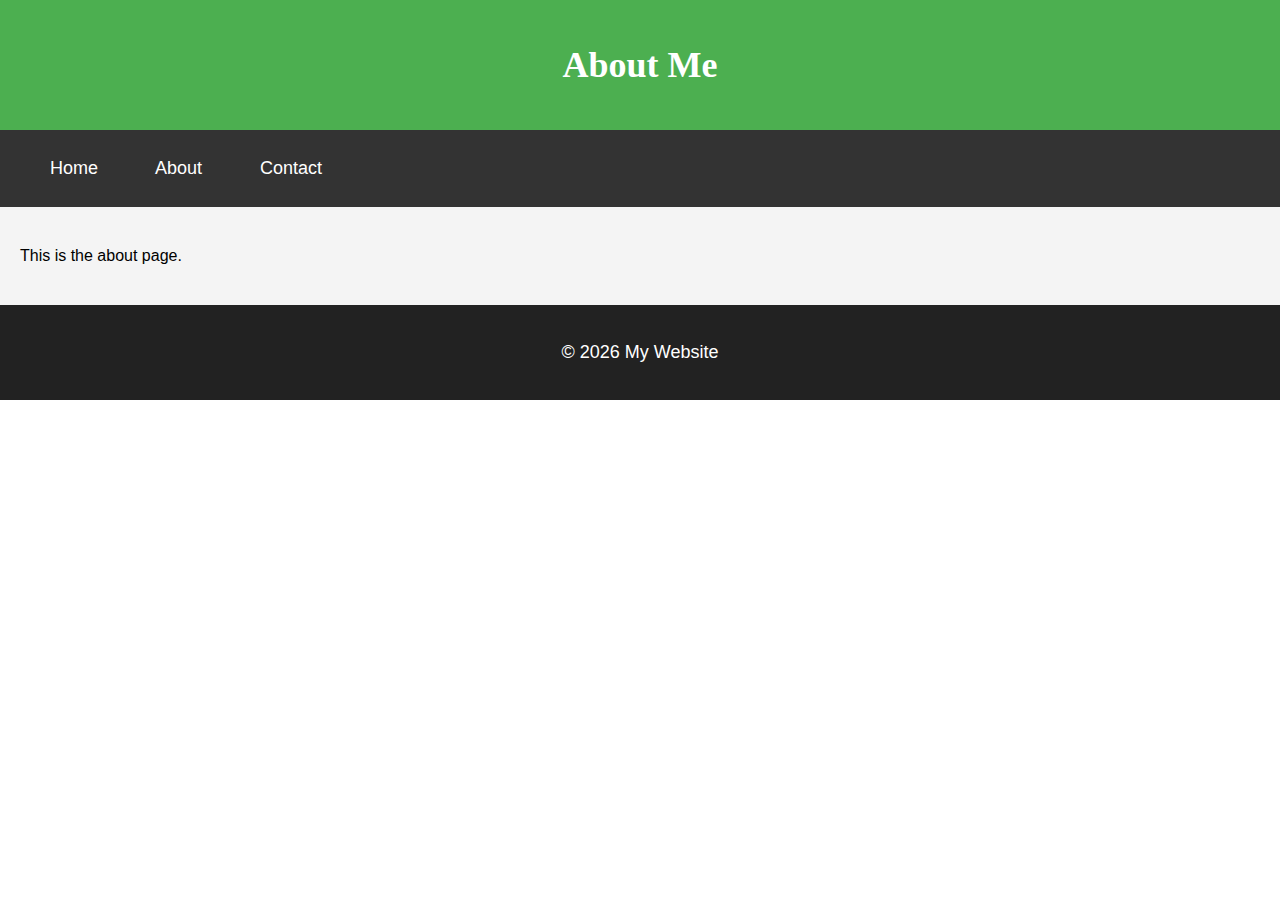
<file: about.html>
<!DOCTYPE html>
<html>
<head>
    <meta charset="UTF-8">
    <title>About</title>
    <link rel="stylesheet" href="style.css">
</head>
<body>

<header>
    <h1>About Me</h1>
</header>

<nav>
    <ul>
        <li><a href="index.html">Home</a></li>
        <li><a href="about.html">About</a></li>
        <li><a href="contact.html">Contact</a></li>
    </ul>
</nav>

<main>
    <p>This is the about page.</p>
</main>

<footer>
    <p>© 2026 My Website</p>
</footer>

</body>
</html>
</file>
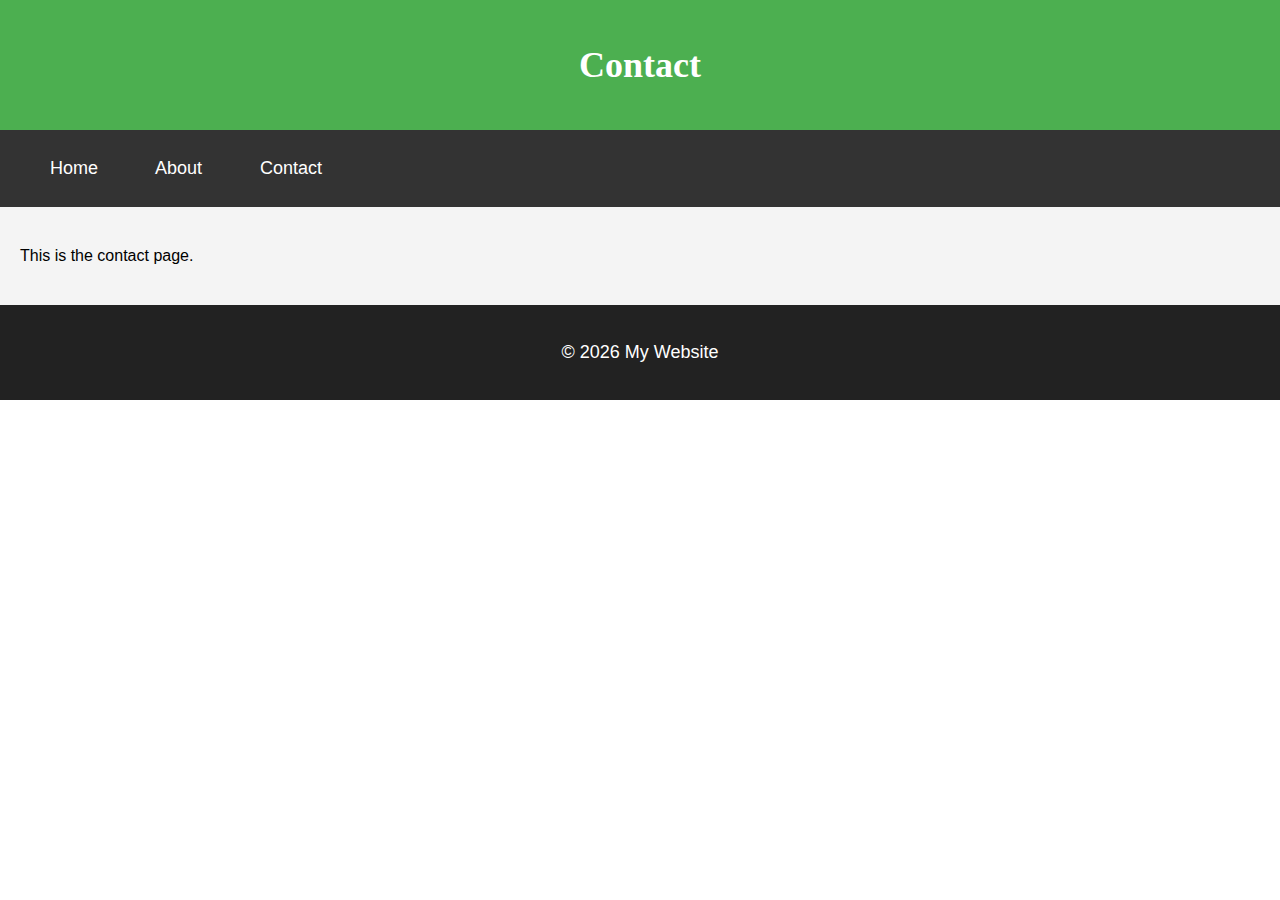
<file: contact.html>
<!DOCTYPE html>
<html>
<head>
    <meta charset="UTF-8">
    <title>Contact</title>
    <link rel="stylesheet" href="style.css">
</head>
<body>

<header>
    <h1>Contact</h1>
</header>

<nav>
    <ul>
        <li><a href="index.html">Home</a></li>
        <li><a href="about.html">About</a></li>
        <li><a href="contact.html">Contact</a></li>
    </ul>
</nav>

<main>
    <p>This is the contact page.</p>
</main>

<footer>
    <p>© 2026 My Website</p>
</footer>

</body>
</html>
</file>
<file: style.css>
body {
    font-family: Arial, sans-serif;
    font-size: 18px;
    margin: 0;
}

header {
    background-color: #4CAF50;
    padding: 20px;
}

nav {
    background-color: #333;
    padding: 10px;
}

main {
    background-color: #f4f4f4;
    font-size: 16px;
    padding: 20px;
}

footer {
    background-color: #222;
    color: white;
    padding: 15px;
    text-align: center;
}

li {
    display: inline-block;
    width: 100px;
}

h1 {
    text-align: center;
    font-family: Georgia, serif;
    color: white;
}

p {
    line-height: 1.6;
}

a {
    color: white;
    text-decoration: none;
}
</file>
